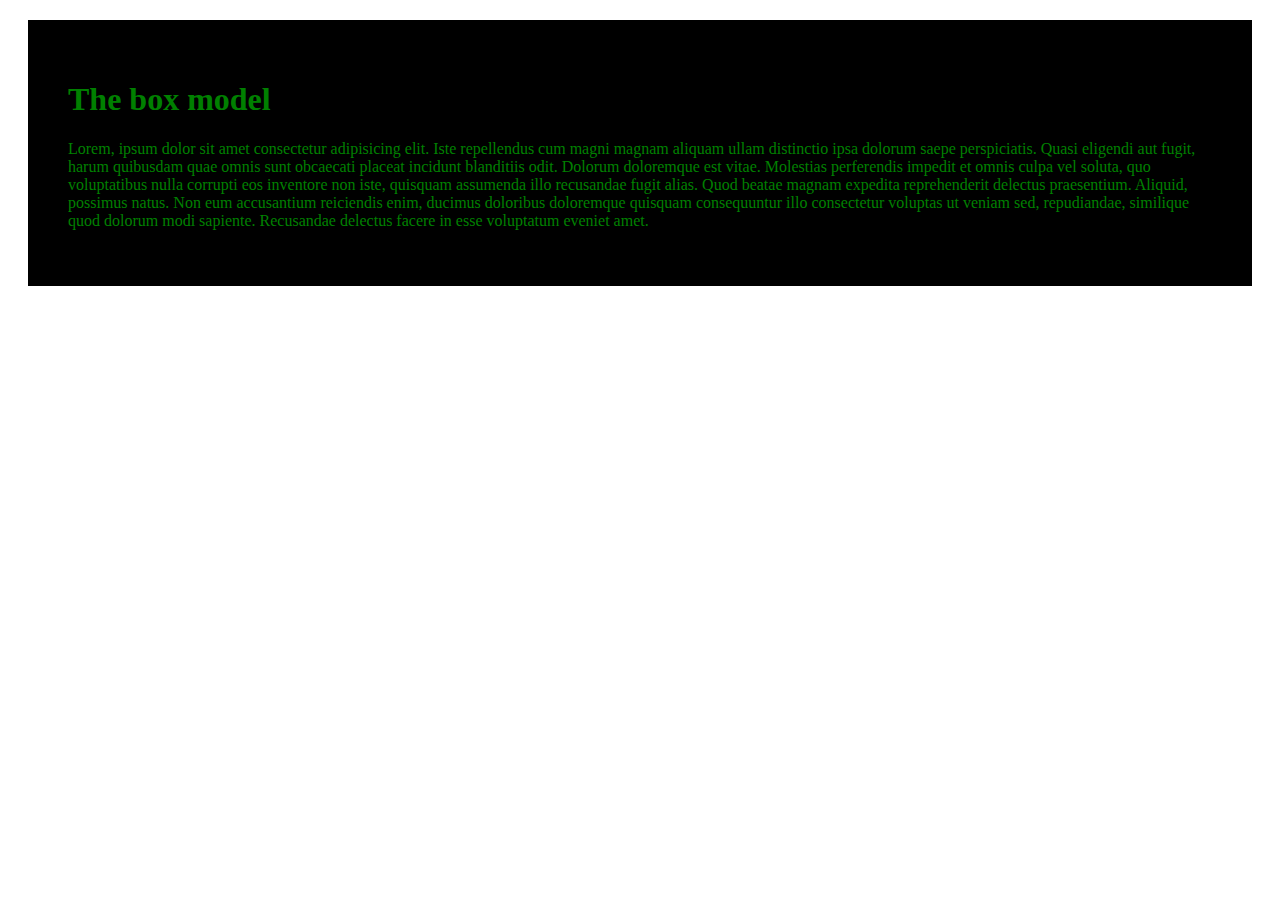
<file: ghansu/box model.html>
<!DOCTYPE html>
<html lang="en">
<head>
    <meta charset="UTF-8">
    <meta http-equiv="X-UA-Compatible" content="IE=edge">
    <meta name="viewport" content="width=device-width, initial-scale=1.0">
    <title> The box model</title>
    <style>
        div{
            padding: 20px;
            border: 20px solid black;
            margin: 20px;
            background-color: black;
            color: green;
        }
    </style>
</head>
<body>
    <div>
        <h1>The box model</h1>
        <p>Lorem, ipsum dolor sit amet consectetur adipisicing elit. Iste repellendus cum magni magnam aliquam ullam distinctio ipsa dolorum saepe perspiciatis. Quasi eligendi aut fugit, harum quibusdam quae omnis sunt obcaecati placeat incidunt blanditiis odit. Dolorum doloremque est vitae. Molestias perferendis impedit et omnis culpa vel soluta, quo voluptatibus nulla corrupti eos inventore non iste, quisquam assumenda illo recusandae fugit alias. Quod beatae magnam expedita reprehenderit delectus praesentium. Aliquid, possimus natus. Non eum accusantium reiciendis enim, ducimus doloribus doloremque quisquam consequuntur illo consectetur voluptas ut veniam sed, repudiandae, similique quod dolorum modi sapiente. Recusandae delectus facere in esse voluptatum eveniet amet.</p>
    </div>
</body>
</html>
</file>
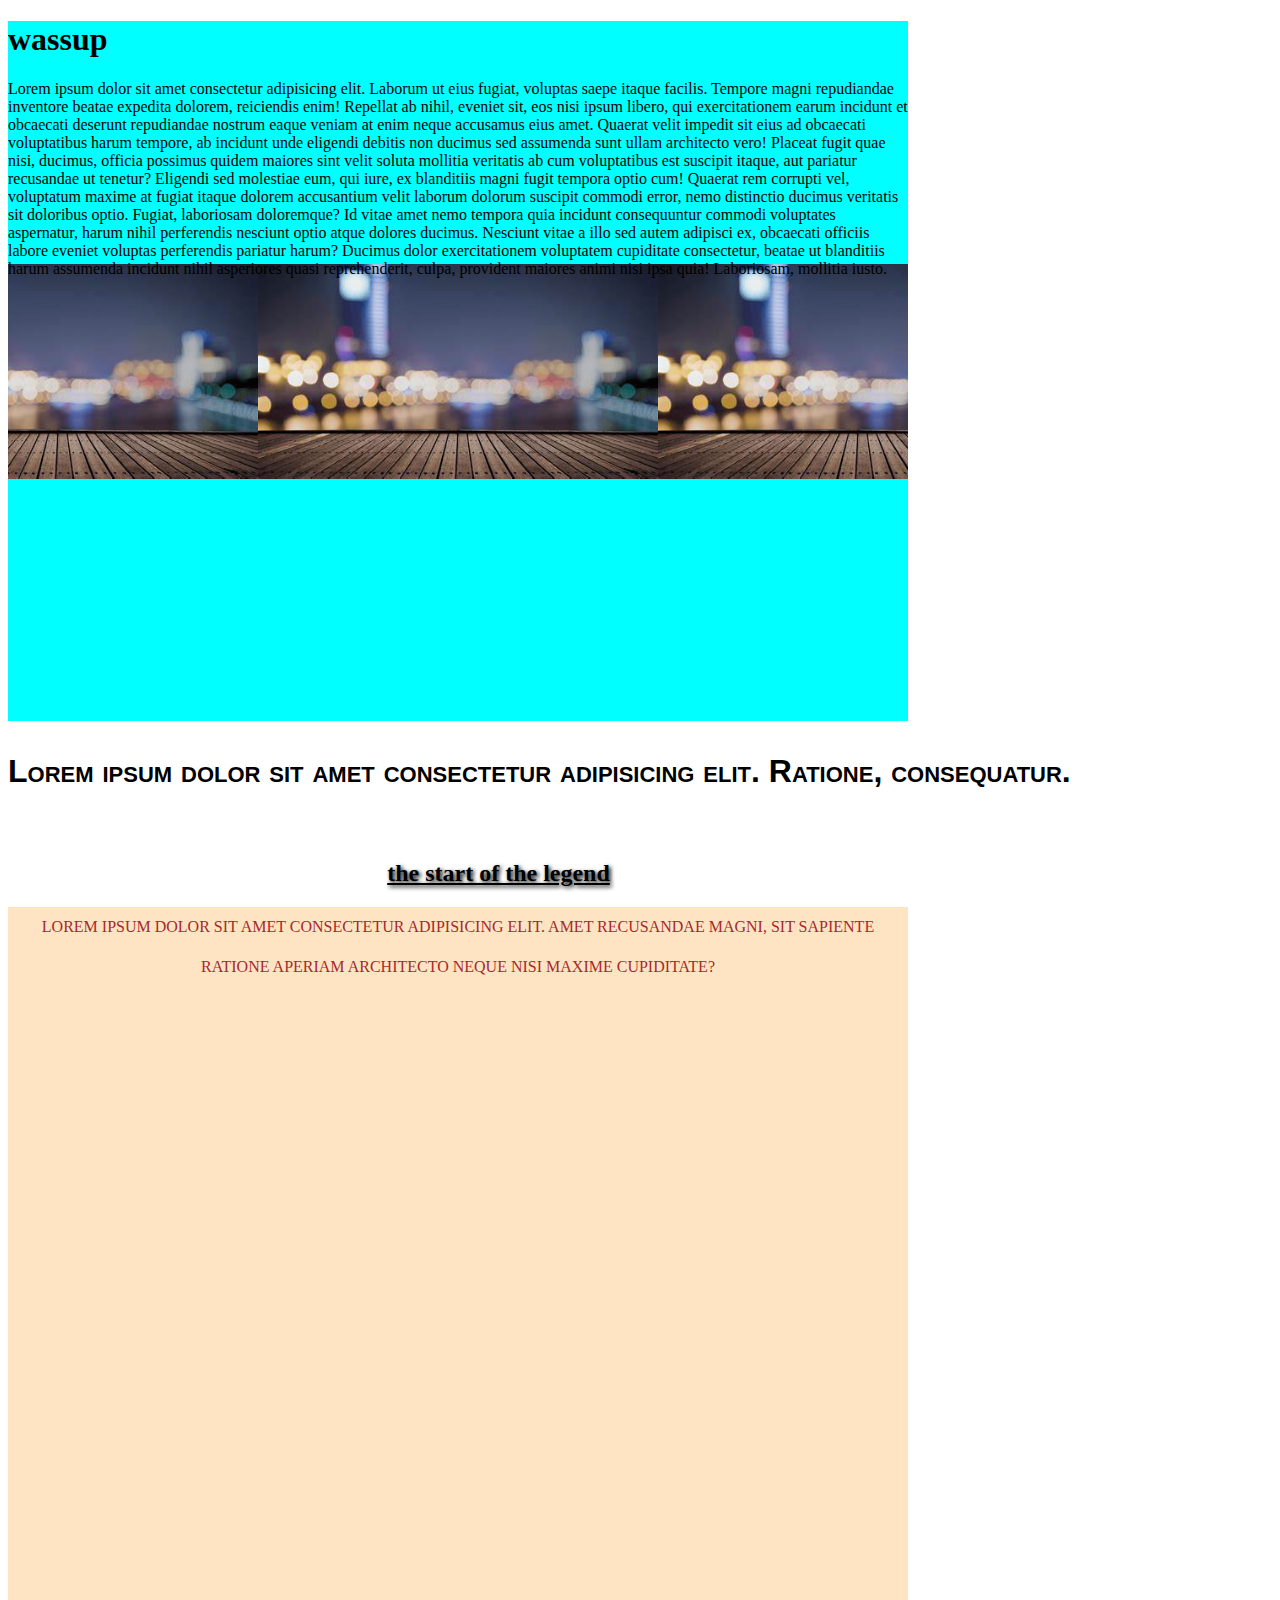
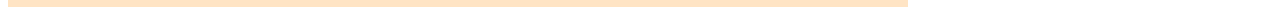
<file: ghansu/css.html>
<!DOCTYPE html>
<html lang="en">
<head>
    <meta charset="UTF-8">
    <meta http-equiv="X-UA-Compatible" content="IE=edge">
    <meta name="viewport" content="width=device-width, initial-scale=1.0">
    <title>this is a heading</title>
    <style>
       .background{
            background-image:url("th.jpeg") ;
            background-color: aqua;
            background-position: center;
            background-repeat: repeat-x;
            background-attachment: scroll;
            background-size: 400px;
            height: 700px;
            width: 900px;
        }
        h3{
            font-family: 'Trebuchet MS', 'Lucida Sans Unicode', 'Lucida Grande', 'Lucida Sans', Arial, sans-serif;
            font-style: inherit;
            
            font-size: xx-large;
            font-variant: small-caps;
            
            font-stretch: ultra-expanded;
            font: 100;
        }
        h2{
            color: black;
            font-weight: bolder;
            text-indent: 30%;
            text-decoration: underline;
            text-shadow: 2px 2px 4px black;

        }
        .gggg{
            text-align: center;
            text-transform: uppercase;
            line-height: 2.5;
            word-spacing: 4;
            color: brown;
            background-color: bisque;
            height: 700px;
            width: 900px;
        }

    </style>
</head>
<body>
    <div class="background">
        <h1>wassup</h1>
        <p>Lorem ipsum dolor sit amet consectetur adipisicing elit. Laborum ut eius fugiat, voluptas saepe itaque facilis. Tempore magni repudiandae inventore beatae expedita dolorem, reiciendis enim! Repellat ab nihil, eveniet sit, eos nisi ipsum libero, qui exercitationem earum incidunt et obcaecati deserunt repudiandae nostrum eaque veniam at enim neque accusamus eius amet. Quaerat velit impedit sit eius ad obcaecati voluptatibus harum tempore, ab incidunt unde eligendi debitis non ducimus sed assumenda sunt ullam architecto vero! Placeat fugit quae nisi, ducimus, officia possimus quidem maiores sint velit soluta mollitia veritatis ab cum voluptatibus est suscipit itaque, aut pariatur recusandae ut tenetur? Eligendi sed molestiae eum, qui iure, ex blanditiis magni fugit tempora optio cum! Quaerat rem corrupti vel, voluptatum maxime at fugiat itaque dolorem accusantium velit laborum dolorum suscipit commodi error, nemo distinctio ducimus veritatis sit doloribus optio. Fugiat, laboriosam doloremque? Id vitae amet nemo tempora quia incidunt consequuntur commodi voluptates aspernatur, harum nihil perferendis nesciunt optio atque dolores ducimus. Nesciunt vitae a illo sed autem adipisci ex, obcaecati officiis labore eveniet voluptas perferendis pariatur harum? Ducimus dolor exercitationem voluptatem cupiditate consectetur, beatae ut blanditiis harum assumenda incidunt nihil asperiores quasi reprehenderit, culpa, provident maiores animi nisi ipsa quia! Laboriosam, mollitia iusto.</p>
    </div>
    <h3>Lorem ipsum dolor sit amet consectetur adipisicing elit. Ratione, consequatur.</h3>
    <br>
    <h2>the start of the legend</h2>
    <p class="gggg">Lorem ipsum dolor sit amet consectetur adipisicing elit. Amet recusandae magni, sit sapiente ratione aperiam architecto neque nisi maxime cupiditate?</p>
</body>
</html>
</file>
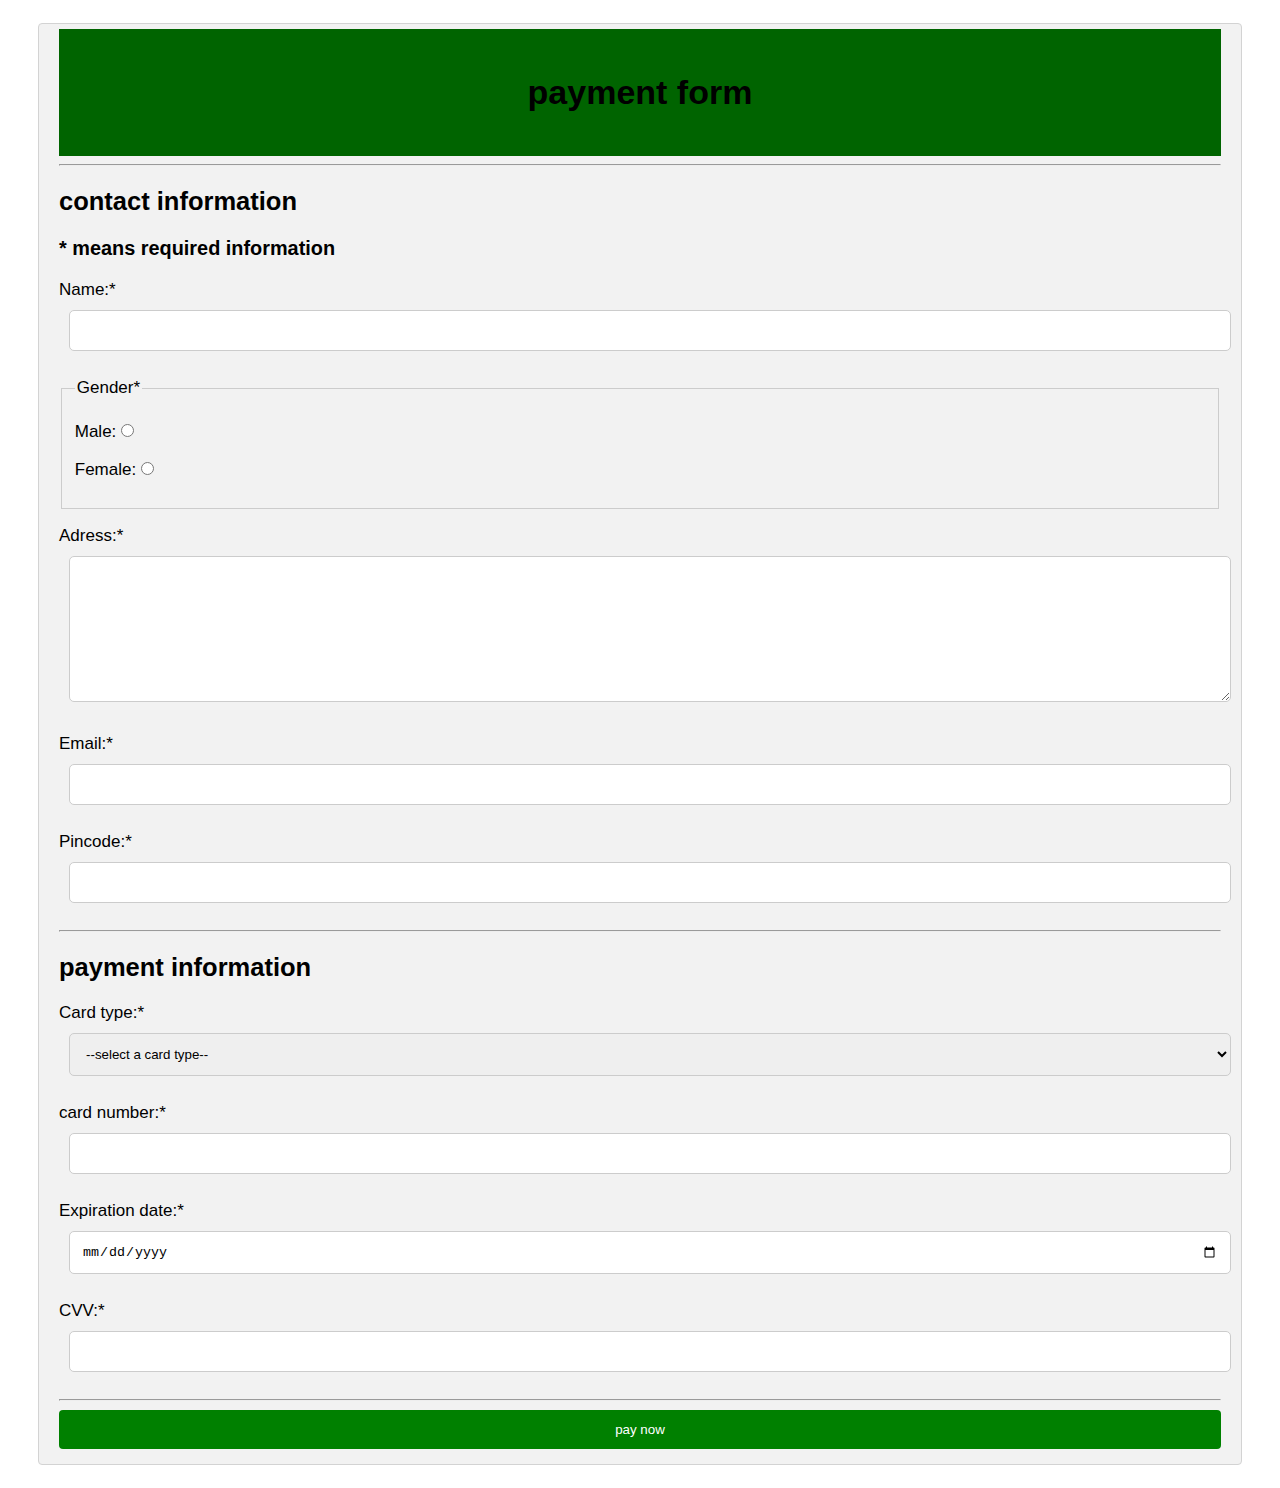
<file: ghansu/form.html>
<!DOCTYPE html>
<html lang="en">
<head>
    <meta charset="UTF-8">
    <meta http-equiv="X-UA-Compatible" content="IE=edge">
    <meta name="viewport" content="width=device-width, initial-scale=1.0">
    <title>payment form</title>
    <link rel="stylesheet" href="style3.css"
</head>
<body>
    <diV class="container">
    <form action="">
        <header>
            <h1 class="main">payment form</form></h1>
        </header>
        <hr>
        <h2>contact information</h2>
        <h3>* means required information</h3>
        <p>Name:* <input type="text" name="name" required></p>
        <fieldset>
            <legend>Gender*</legend>
            <p>Male:<input type="radio" name="gender" id="male" required></p>  <p>Female:<input type="radio" name="gender" id="female" required></p>
        </fieldset>
        <p>Adress:*<textarea name="adress" id="adress" cols="100" rows="8" required></textarea></p>
        <p>Email:*<input type="email" name="email" id="email" required></p>
        <p>Pincode:*<input type="number" name="pincode" id="pincode" required></p>
        <hr>
        <h2>payment information</h2>
        <p>Card type:*
            <select name="card type" id="card type" required>
                <option value="">--select a card type--</option>
                <option value="">visa</option>
                <option value="">mastercard</option>
                <option value="">rupay</option>
            </select>
        </p>
        <p>card number:*<input type="number" name="card number" id="card number" required></p>
        <p>Expiration date:* <input type="date" name="expiration date" id="expiration date" required></p>
        <p>CVV:*<input type="password" name="CVV" id="CVV" required></p>
        <hr>
        <input type="submit" value="pay now">

    </form>
    </diV>
</body>
</html>
</file>
<file: ghansu/style3.css>
*{
    box-sizing: border-box;
}
body{
    font-family: Verdana, Geneva, Tahoma, sans-serif;
    margin: 15px 30px;
    font-size: 17px;
    padding: 8px;
}
.container{
    background-color: #f2f2f2;
    padding: 5px 20px 15px 20px;
    border: 1px solid lightgray;
    border-radius: 4px;
}
input[type="text"],
input[type="email"],
input[type="number"],
input[type="password"],
input[type="date"],
select,
textarea{
    width: 100%;
    padding: 12px;
    border: 1px solid #ccc;
    border-radius: 5px;
    margin: 10px;
}
.main{
    text-align: center;
    
}
fieldset{
    background-color: #f2f2f2;
    border: 1px solid #ccc;
}
input[type="submit"]{
    background-color: green;
    color: white;
    padding: 12px;
    border: none;
    width: 100%;
    border-radius: 4px;
    cursor: pointer;
}
input[type="submit"]:hover{
    background-color: darkgreen;
}
header{
    background-color: darkgreen;
    padding: 21px;
    width: 100%;
    
    
}
</file>
